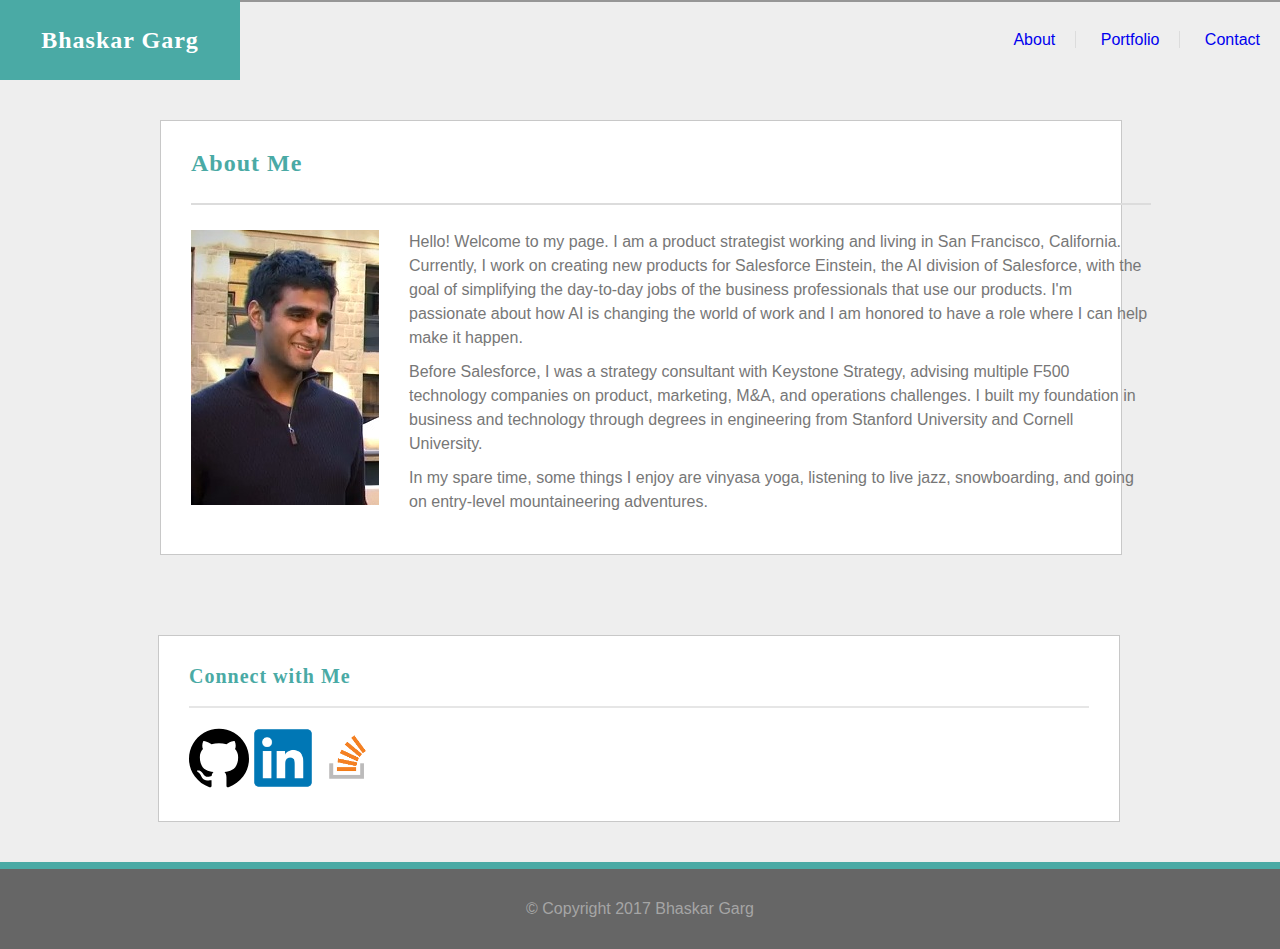
<file: index-nobootstrap.html>
<!DOCTYPE html>
<html>
<head>
	<!-- For responsive design -->
	<meta charset="UTF-8">
  	<meta http-equiv="X-UA-Compatible" content="IE=edge">
  	<meta name="viewport" content="width=device-width, initial-scale=1">
	
	<!-- Stylesheet links -->
	<link href="assets/css/reset.css" rel="stylesheet" type="text/css">
	<link href="assets/css/style.css" rel="stylesheet" type="text/css">

	<title>Bhaskar's Portfolio Home Page</title>

</head>
<body>

	<header>
		<div class="header">
			<div id="header-text"><h1>Bhaskar Garg</h1></div>
			<ul id="nav">
				<div id="nav-links">
					<li class="right-border"><a href="index.html">About</a></li>
					<li class="right-border"><a href="portfolio.html">Portfolio</a></li>
					<li><a href="contact.html">Contact</a></li>
				</div>
			</ul>
		</div>
	</header>

	<div class="main-page">
		<div class="content-area cf">
			<section>
				<div class="about-me">
					<h2>About Me</h2>
					<img class="headshot" src="assets/images/BG3.jpg" alt="BG">
					<p class="description top-para">Hello! Welcome to my page. I am a product strategist working and living in San Francisco, California. Currently, I work on creating new products for Salesforce Einstein, the AI division of Salesforce, with the goal of simplifying the day-to-day jobs of the business professionals that use our products. I'm passionate about how AI is changing the world of work and I am honored to have a role where I can help make it happen.</p>
					<p class="description">Before Salesforce, I was a strategy consultant with Keystone Strategy, advising multiple F500 technology companies on product, marketing, M&A, and operations challenges. I built my foundation in business and technology through degrees in engineering from Stanford University and Cornell University.</p>
					<p class="description">In my spare time, some things I enjoy are vinyasa yoga, listening to live jazz, snowboarding, and going on entry-level mountaineering adventures.</p>
				</div>
			</section>

			<aside>
				<div class="connect">
					<h3 class="connect-text">Connect with Me</h3>
					<a href="https://github.com/gargonator"><img id="gh" class="connect-links" src="assets/images/github.svg"></a>
					<a href="https://www.linkedin.com/in/bhaskargarg/"><img id="li" class="connect-links" src="assets/images/linkedin.png"></a>
					<a href="https://stackoverflow.com/users/6815501/b-g"><img id="so" class="connect-links" src="assets/images/stackoverflow.png"></a>
				</div>
			</aside>

		</div>
	</div>


	<footer>
		<div class="footer-text">&#169 Copyright 2017 Bhaskar Garg</div>
	</footer>
</body>
</html>
</file>
<file: assets/css/style.css>
/*Styling for text elements*/

a {
	text-decoration:none;
}

li {
	display: inline;
	padding: 0px 20px 0px 20px;
	font-family: 'Arial', 'Helvetica Neue', Helvetica, sans-serif;
	color: #777777;
}

p {
	color: #777777;
	font-family: 'Arial', 'Helvetica Neue', Helvetica, sans-serif;
	margin-bottom:10px;
}

h1,h2,h3 {
	font-weight: bold;
	color: #ffffff;
	font-size: 24px;
	font-family: 'Georgia', Times, Times New Roman, serif;
	letter-spacing:1px;
}

h2 {
	color: #4aaaa5;
	padding-bottom:28px;
	border-bottom:2px solid rgb(220,220,220);
}

h3 {
	font-size: 20px;
	color:#4aaaa5;
}


/*Styling for block elements*/

div {
	font-family: 'Arial', 'Helvetica Neue', Helvetica, sans-serif;
}

section {
	/*width: 650px;*/
	width: 100%;
	float: left;
	background-color: #ffffff;
	margin-top:40px;
	margin-bottom:40px;
	border:1px solid rgb(200,200,200);	
}

aside {
	/*width: 270px;*/
	width: 100%;
	float: right;
	background-color: #ffffff;
	margin-top:40px;
	margin-bottom:40px;
	border:1px solid rgb(200,200,200);
}

footer {
	background-color:#666666;
	text-align:center;
	height:80px;
	width:100%;
}

/* Styling to customize Bootstrap navbar */

#header a:hover {
	background-color:transparent;
}

#header a {
	padding-top: 0px;
	padding-bottom: 0px;
}

#header .nav-link1, .nav-link2 {
	border-right: 1px solid #ccc;
}

li.nav-link3 {
	padding-right: 0px;
}

li.nav-link3 a {
	padding-right: 0px;
}

.navbar-right {
	margin-top:30px;
}

button.navbar-toggle {
	margin-top:23px;
}

.navbar-default {
	background-color:#ffffff;
	margin:0px;
	border:0px;
}


/*Styling for Contact Page forms*/

input,textarea {
	width:100%;
	border:2px solid rgb(230,230,230);
	height:24px;
}

input::placeholder,textarea::placeholder {
	color:rgb(220,220,220);
	padding-left:2px;
}

textarea {
	height:140px;
}


/*Classes that apply to every page*/

#header {
	/*width: 960px;*/
	/*height: 80px;*/
	/*background-color: #ffffff;*/
	margin: 0px auto 0px auto;
	position: relative;
}

#header-text {
	height: 80px;
	width: 240px;
	background-color: #4aaaa5;
	text-align: center;
	line-height: 80px;
	vertical-align: middle;
	float: left;
}

#nav {
	position: absolute;
	top: 32px;
	right: 0px;
}


.right-border {
	border-right: 1px solid rgb(220,220,220);
}


.main-page {
	background-color: #eeeeee;
	border-top: 2px solid rgb(150,150,150);
	border-bottom: 7px solid #4aaaa5;
}

.content-area {
	width: 960px;
	margin: 0px auto 0px auto;
	position: relative;
}

.connect {
	padding: 30px;
}

.connect-text {
	padding-bottom: 20px;
	border-bottom: 2px solid rgb(230,230,230);
}

.connect-links {
	display:inline-block;
	height:60px;
	width:60px;
	margin-top:20px;
}

.footer-text {
	line-height: 80px;
	color: rgb(165,165,165);
}

#github {
	float:left;
	width:33.3%;
	text-align:left;
}

#stackoverflow {
	float:right;
	width:33.3%;
	text-align:right;
}

#linkedin {
	float:left;
	width:33.3%;
	text-align:center;
}


/*Classes for About Me page*/

.headshot {
	float:left;
	margin-top:25px;
	margin-right:30px;
}


.about-me {
	/*width: 590px;*/
	width:100%;
	padding: 30px;
}

.description {
	line-height:1.5;
}


.top-para {
	margin-top:25px;
}



/*Portfolio Page classes*/

.portfolio {
	width: 100%;
	padding: 30px;
}

.pf-left,.pf-right {
	margin:20px 0px 20px 0px;
}

.pf-left {
	float:left;
}

.pf-right {
	float:right;
}

.pf-bottom {
	margin-bottom:40px;
}

.pf-image {
	position:relative;
	width:270px;
	height:200px;
}


.label {
	width:270px;
	height:50px;
	background-color:#4aaaa5;
	color:#ffffff;
	text-align:center;
	vertical-align:middle;
	line-height:50px;
	font-family: 'Georgia', Times, Times New Roman, serif;
	font-size:16px;
}

.label.pf {
	position:absolute;
	bottom:10px;
	padding:0px;
}



/*Classes for Contact Page*/

.contact-heading {
	font-family: 'Arial', 'Helvetica Neue', Helvetica, sans-serif;
	color: #777777;
	margin:10px 0px 10px 0px;

}

.top-contact {
	margin-top:20px;
}


.contact-forms {
	width: 100%;
	padding: 30px;
}


/*Clearfix hack to make containers expand to accomodate their floated elements*/

.cf::after {
    content: "";
    clear: both;
    display: table;
}


/* Media queries to make site responsive to screen width changes */
/* Adds extra padding to Bootstrap columns when screen size is small*/

@media screen and (max-width:768px) {

	.col-md-8, .col-md-4 {
	padding-left:30px;
	padding-right:30px;
	}

}
</file>
